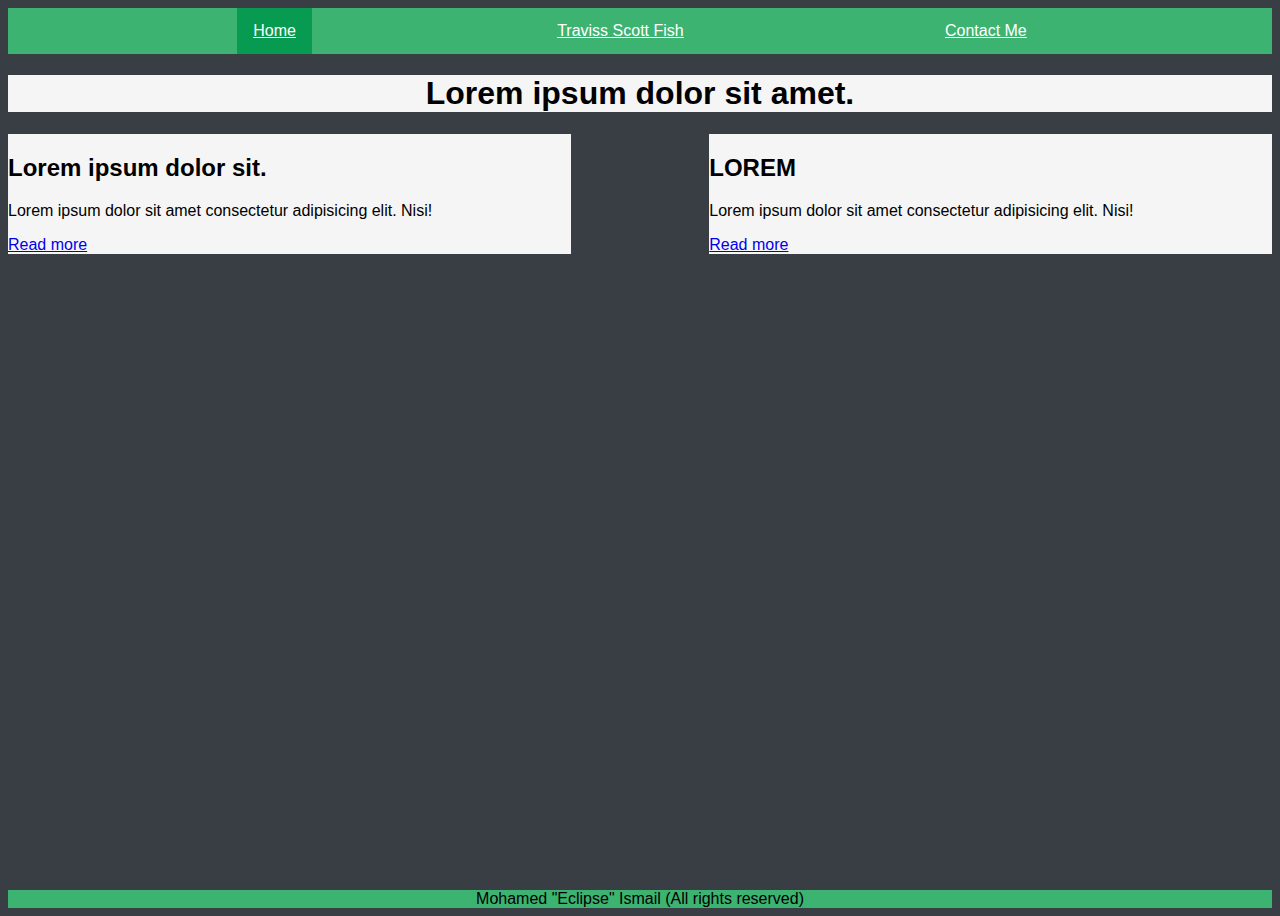
<file: PROJECT LVL 3/index.html>
<!DOCTYPE html>
<html lang="en">
    <head>
        <meta charset="UTF-8">
        <meta name="viewport" content="width=device-width, initial-scale=1.0">
    <link rel="stylesheet" href="Assets/CSS/style.css">
        <title>WELCOME</title>
    </head>
    <body>
        <div class="topnav">
            <a class="MAD" href="index.html" >Home</a>
            <a href="Assets/Images/travis%20scott%20fish.jpg">Traviss Scott Fish</a>
            <a href="#Contact">Contact Me</a>
        </div>
        <h1>Lorem ipsum dolor sit amet.</h1>
        <div class="container">
            <div class="blogcard" id="B1">
                <h2>Lorem ipsum dolor sit.</h2>
                <p>Lorem ipsum dolor sit amet consectetur adipisicing elit. Nisi!
                </p>
                <a href="BLOG.HTML">Read more</a>
            </div> 
            <div class="blogcard" id="B2"><h2>LOREM</h2>
                <p>Lorem ipsum dolor sit amet consectetur adipisicing elit. Nisi!
                </p>
                <a href="BLOG.HTML">Read more</a>
            </div> 
        </div>
        <div class="footer">Mohamed "Eclipse" Ismail (All rights reserved)</div>      
    </body>
</html>
</file>
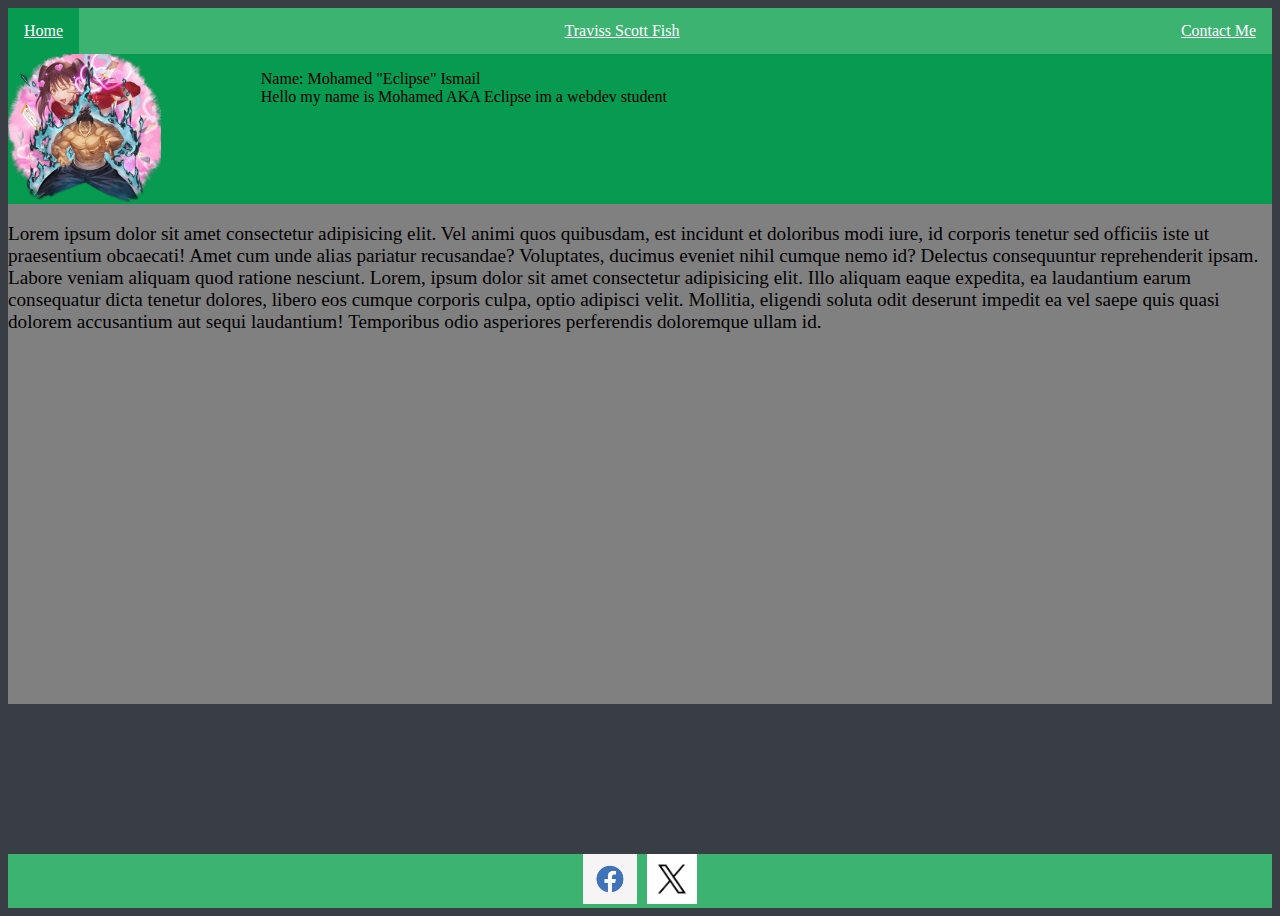
<file: PROJECT LVL 3/BLOG.HTML>
<!DOCTYPE html>
<html lang="en">
    <head>
        <meta charset="UTF-8">
        <meta name="viewport" content="width=device-width, initial-scale=1.0">
        <title>blog post</title>
        <link rel="stylesheet" href="Assets\CSS\blogpost.css">
        
    </head>
    <body>
        <div class="topnav">
            <a class="MAD" href="index.html" >Home</a>
            <a href="Assets/Images/travis%20scott%20fish.jpg">Traviss Scott Fish</a>
            <a href="#Contact">Contact Me</a>
        </div>
        
        <div class="portfolio">
            <p></p>
            <p>Name: Mohamed "Eclipse" Ismail <br>
               Hello my name is Mohamed AKA Eclipse im a webdev student 
            </p>
            <img src="Assets/Images/todo%20fr.png">
        </div>
        <div class="content">
            <p>Lorem ipsum dolor sit amet consectetur adipisicing elit. 
                Vel animi quos quibusdam, est incidunt et doloribus modi iure, 
                id corporis tenetur sed officiis iste ut praesentium obcaecati! 
                Amet cum unde alias pariatur recusandae? Voluptates, 
                ducimus eveniet nihil cumque nemo id? 
                Delectus consequuntur reprehenderit ipsam. 
                Labore veniam aliquam quod ratione nesciunt.
                Lorem, ipsum dolor sit amet consectetur adipisicing elit. 
                Illo aliquam eaque expedita, ea laudantium earum consequatur dicta tenetur dolores,
                 libero eos cumque corporis culpa, optio adipisci velit. 
                 Mollitia, eligendi soluta odit deserunt impedit ea vel saepe quis quasi dolorem accusantium aut sequi laudantium! 
                 Temporibus odio asperiores perferendis doloremque ullam id.
            </p>
        </div>    
        <div class="footer">
            <a href="https://www.facebook.com/" ><img src="Assets/Images/FB.png" height="50px"></a>
            <a href="https://twitter.com/"><img src="Assets/Images/X.png" height="50px"></a>
        </div>    
    </body>
</html>
</file>
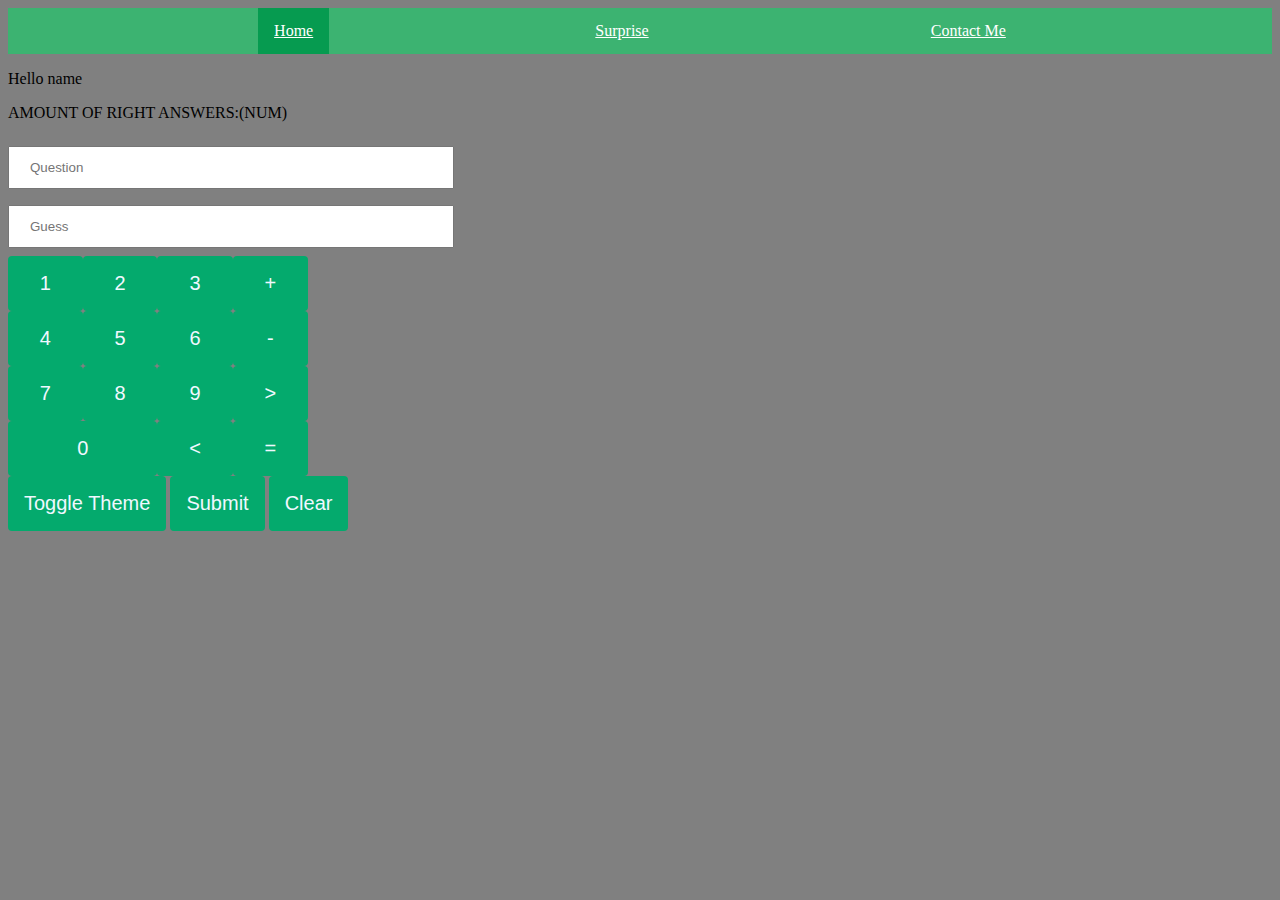
<file: PROJECT LVL 3/kidcalc/Calc.html>
<!DOCTYPE html>
<html lang="en">
<head>
    <meta charset="UTF-8">
    <meta name="viewport" content="width=device-width, initial-scale=1.0">
    <link id="themeCSS" rel="stylesheet" href="assets/CSS/ThemeDark.css">
    <title>The Ultimate Calculator</title>
</head>
<body>
    <script src="assets/JS/script.js"></script>
    <div class="topnav">
        <a class="MAD" href="login.html" >Home</a>
        <a href="assets/Images/sticc-bugglol.jpg">Surprise</a>
        <a href="#Contact">Contact Me</a>
    </div>
    <div class="INFOBAR">
        <p id="greeting">Hello name</p>
        <p>AMOUNT OF RIGHT ANSWERS:(NUM)</p>
    </div>
    <div class="login">
        <input placeholder="Question">
        <input placeholder="Guess">
    </div>
    <div id="THECALC" >
        <button class="submit" id="one">1</button>
        <button class="submit" id="two">2</button>
        <button class="submit" id="three">3</button>
        <button class="submit" id="plus">+</button>
        <button class="submit" id="four">4</button>
        <button class="submit" id="five">5</button>
        <button class="submit" id="six">6</button>
        <button class="submit" id="minus">-</button>
        <button class="submit" id="seven">7</button>
        <button class="submit" id="eight">8</button>
        <button class="submit" id="nine">9</button>
        <button class="submit" id="lookleft">&gt;</button>
        <button class="submit" id="zero">0</button>
        <button class="submit" id="lookright">&lt;</button>
        <button class="submit" id="equal">=</button>
    </div>
    <button id="themeButton" class="submit">Toggle Theme</button>
    <button type="submit" class="submit">Submit</button>
    <button type="reset" class="submit">Clear</button>
</body>
</html>
</file>
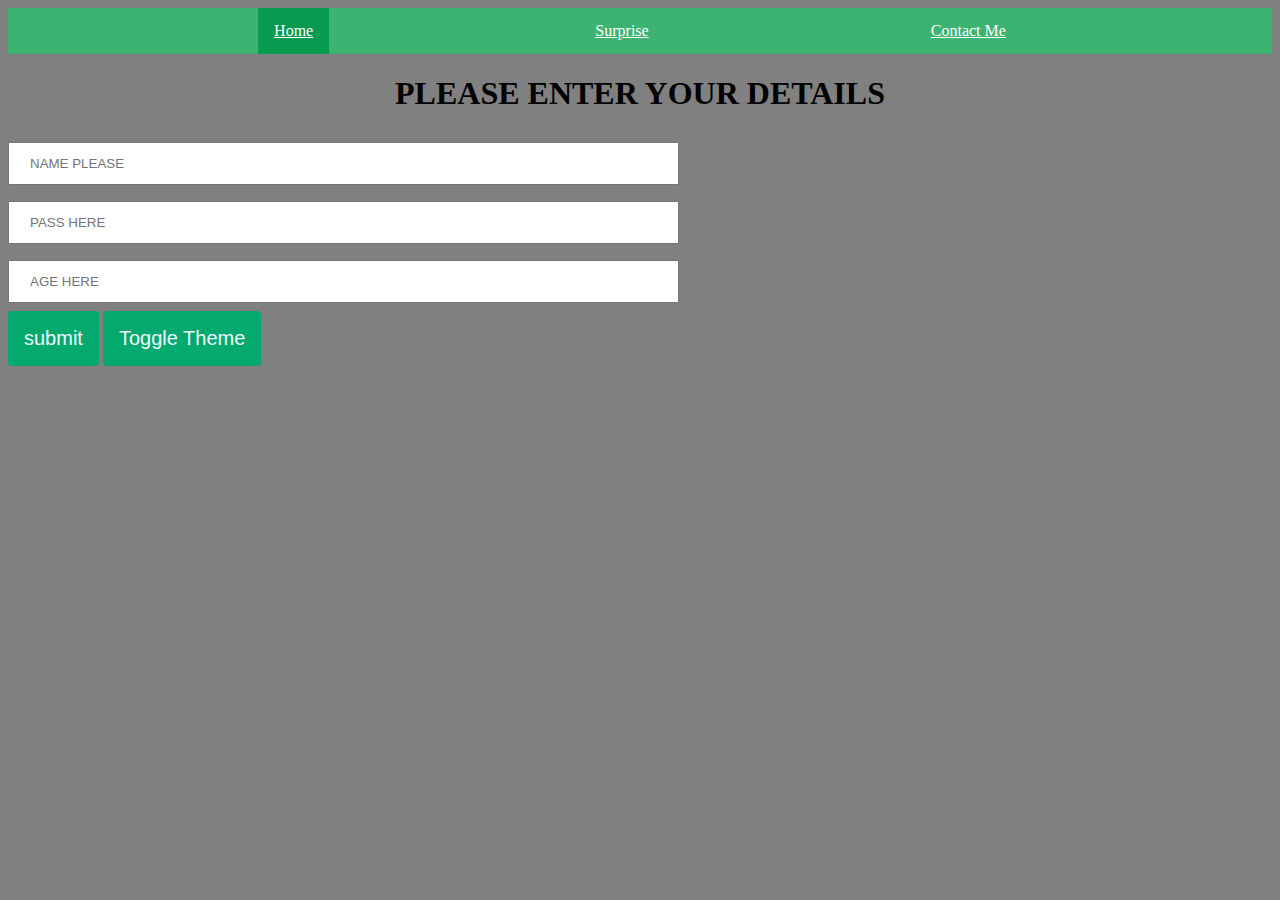
<file: PROJECT LVL 3/kidcalc/login.html>
<!DOCTYPE html>
<html lang="en">
    <head>
        <meta charset="UTF-8">
        <meta name="viewport" content="width=device-width, initial-scale=1.0">
        <link id="themeCSS" rel="stylesheet" href="assets/CSS/ThemeDark.css">
        <title>Please login</title>
    </head>
    <body>
    <script src="assets/JS/script.js">
 
    </script> 
        <div class="topnav">
            <a class="MAD" href="login.html" >Home</a>
            <a href="assets/Images/sticc-bugglol.jpg">Surprise</a>
            <a href="#Contact">Contact Me</a>
        </div>
        <h1>PLEASE ENTER YOUR DETAILS</h1>
        <div class="login">
            <input type="text" placeholder="NAME PLEASE" id="nameInput" required></input>
            <input type="password"placeholder="PASS HERE" id="passInput" required></input>
            <input type="number" placeholder="AGE HERE" id="ageInput" required></input>
        </div>
        <div>
            <button type="submit" onclick="details()" class="submit">
            submit
            </button>
            <button id="themeButton" class="submit">Toggle Theme</button>
        </div>  
    </body>
</html>
</file>
<file: PROJECT LVL 3/Assets/CSS/style.css>
@import url(mainpg.css);
</file>
<file: PROJECT LVL 3/kidcalc/assets/CSS/ThemeDark.css>
@media (max-width:599px) and (min-width:320px) {
    body{
        background-color: grey;
    }
    .topnav{
        display: flex;
        flex-direction: row;
        justify-content: space-evenly;
        flex-wrap: wrap;
        background-color: mediumseagreen;
        overflow: hidden;
        grid-area: top;
    }
    .topnav a {
        float: left;
        padding: 14px 16px;
        text-align: center;
        color: white;
      }
    .topnav a:hover {
        background-color: white;
        color: black;
    }
    .topnav a.MAD {
        background-color: #069B50;
        color: white;
      }
      .login{
        display: inline-block;
    }
    .login input{
        width: 100% ;
        padding: 12px 20px;
        margin: 8px 0;
        box-sizing: border-box;
    }
    h1{
        text-align: center;
    }
    .submit{
        background-color: #04AA6D;
        font-size: 20px;
        color: aliceblue;
        border: none;
        padding: 16px;
        border-radius: 4px;
        transition-duration: 0.4s;
    }
    .submit:hover{
        background-color: white;
        border: #04AA6D;
        color: #04AA6D;
        box-shadow: 0 12px 16px 0 rgba(0,0,0,0.24), 0 17px 50px 0 rgba(0,0,0,0.19);
    }
    #THECALC {
        display: grid;
        grid-template-areas:
            "one two three plus"
            "four five six minus"
            "seven eight nine lookleft"
            "zero zero lookright equal";
    }
      #THECALC {
        width: 300px;
    }
    
    #one { grid-area: one; }
    #two { grid-area: two; }
    #three { grid-area: three; }
    #plus { grid-area: plus; }
    #four { grid-area: four; }
    #five { grid-area: five; }
    #six { grid-area: six; }
    #minus { grid-area: minus; }
    #seven { grid-area: seven; }
    #eight { grid-area: eight; }
    #nine { grid-area: nine; }
    #lookleft { grid-area: lookleft; }
    #zero { grid-area: zero; }
    #lookright { grid-area: lookright; }
    #equal { grid-area: equal; }
}
@media(min-width: 901px){
    body{
        background-color: grey;
    }
    .topnav{
        display: flex;
        flex-direction: row;
        justify-content: space-evenly;
        flex-wrap: nowrap;
        background-color: mediumseagreen;
        overflow: hidden;
        grid-area: top;
    }
    .topnav a {
        float: left;
        padding: 14px 16px;
        text-align: center;
        color: white;
      }
    .topnav a:hover {
        background-color: white;
        color: black;
    }
    .topnav a.MAD {
        background-color: #069B50;
        color: white;
      }
    .login{
        display: inline-block;
    }
    .login input{
        width: 100% ;
        padding: 12px 20px;
        margin: 8px 0;
        box-sizing: border-box;
    }
    h1{
        text-align: center;
    }
    .submit{
        background-color: #04AA6D;
        font-size: 20px;
        color: aliceblue;
        border: none;
        padding: 16px;
        border-radius: 4px;
        transition-duration: 0.4s;
    }
    #THECALC {
        display: grid;
        grid-template-areas:
            "one two three plus"
            "four five six minus"
            "seven eight nine lookleft"
            "zero zero lookright equal";
    }
      #THECALC {
        width: 300px;
    }
    
    #one { grid-area: one; }
    #two { grid-area: two; }
    #three { grid-area: three; }
    #plus { grid-area: plus; }
    #four { grid-area: four; }
    #five { grid-area: five; }
    #six { grid-area: six; }
    #minus { grid-area: minus; }
    #seven { grid-area: seven; }
    #eight { grid-area: eight; }
    #nine { grid-area: nine; }
    #lookleft { grid-area: lookleft; }
    #zero { grid-area: zero; }
    #lookright { grid-area: lookright; }
    #equal { grid-area: equal; }
    .submit:hover{
        background-color: white;
        border: #04AA6D;
        color: #04AA6D;
        box-shadow: 0 12px 16px 0 rgba(0,0,0,0.24), 0 17px 50px 0 rgba(0,0,0,0.19);
    }
}
@media(max-width: 320px){
    body{
        background-color: grey;
    }
    .topnav{
        display: flex;
        flex-direction: row;
        justify-content: space-evenly;
        flex-wrap: wrap;
        background-color: mediumseagreen;
        overflow: hidden;
        grid-area: top;
    }
    .topnav a {
        float: left;
        padding: 14px 16px;
        text-align: center;
        color: white;
      }
    .topnav a:hover {
        background-color: white;
        color: black;
    }
    .topnav a.MAD {
        background-color: #069B50;
        color: white;
      }
      .login{
        display: inline-block;
    }
    .login input{
        width: 100% ;
        padding: 12px 20px;
        margin: 8px 0;
        box-sizing: border-box;
    }
    h1{
        text-align: center;
    }
    .submit{
        background-color: #04AA6D;
        font-size: 20px;
        color: aliceblue;
        border: none;
        padding: 16px;
        border-radius: 4px;
        transition-duration: 0.4s;
    }
    .submit:hover{
        background-color: white;
        border: #04AA6D;
        color: #04AA6D;
        box-shadow: 0 12px 16px 0 rgba(0,0,0,0.24), 0 17px 50px 0 rgba(0,0,0,0.19);
    }
    #THECALC {
        display: grid;
        grid-template-areas:
            "one two three plus"
            "four five six minus"
            "seven eight nine lookleft"
            "zero zero lookright equal";
    }
      #THECALC {
        width: 300px;
    }
    
    #one { grid-area: one; }
    #two { grid-area: two; }
    #three { grid-area: three; }
    #plus { grid-area: plus; }
    #four { grid-area: four; }
    #five { grid-area: five; }
    #six { grid-area: six; }
    #minus { grid-area: minus; }
    #seven { grid-area: seven; }
    #eight { grid-area: eight; }
    #nine { grid-area: nine; }
    #lookleft { grid-area: lookleft; }
    #zero { grid-area: zero; }
    #lookright { grid-area: lookright; }
    #equal { grid-area: equal; }
}
@media(min-width: 600px) and (max-width: 900px){
    body{
        background-color: grey;
    }
    .topnav{
        display: flex;
        flex-direction: row;
        justify-content: space-evenly;
        flex-wrap: wrap;
        background-color: mediumseagreen;
        overflow: hidden;
        grid-area: top;
    }
    .topnav a {
        float: left;
        padding: 14px 16px;
        text-align: center;
        color: white;
      }
    .topnav a:hover {
        background-color: white;
        color: black;
    }
    .topnav a.MAD {
        background-color: #069B50;
        color: white;
      }
      .login{
        display: inline-block;
    }
    .login input{
        width: 100% ;
        padding: 12px 20px;
        margin: 8px 0;
        box-sizing: border-box;
    }
    h1{
        text-align: center;
    }
    .submit{
        background-color: #04AA6D;
        font-size: 20px;
        color: aliceblue;
        border: none;
        padding: 16px;
        border-radius: 4px;
        transition-duration: 0.4s;
    }
    .submit:hover{
        background-color: white;
        border: #04AA6D;
        color: #04AA6D;
        box-shadow: 0 12px 16px 0 rgba(0,0,0,0.24), 0 17px 50px 0 rgba(0,0,0,0.19);
    }
    #THECALC {
        display: grid;
        grid-template-areas:
            "one two three plus"
            "four five six minus"
            "seven eight nine lookleft"
            "zero zero lookright equal";
    }
    #THECALC {
        width: 300px;
    }
    
    #one { grid-area: one; }
    #two { grid-area: two; }
    #three { grid-area: three; }
    #plus { grid-area: plus; }
    #four { grid-area: four; }
    #five { grid-area: five; }
    #six { grid-area: six; }
    #minus { grid-area: minus; }
    #seven { grid-area: seven; }
    #eight { grid-area: eight; }
    #nine { grid-area: nine; }
    #lookleft { grid-area: lookleft; }
    #zero { grid-area: zero; }
    #lookright { grid-area: lookright; }
    #equal { grid-area: equal; }
}
</file>
